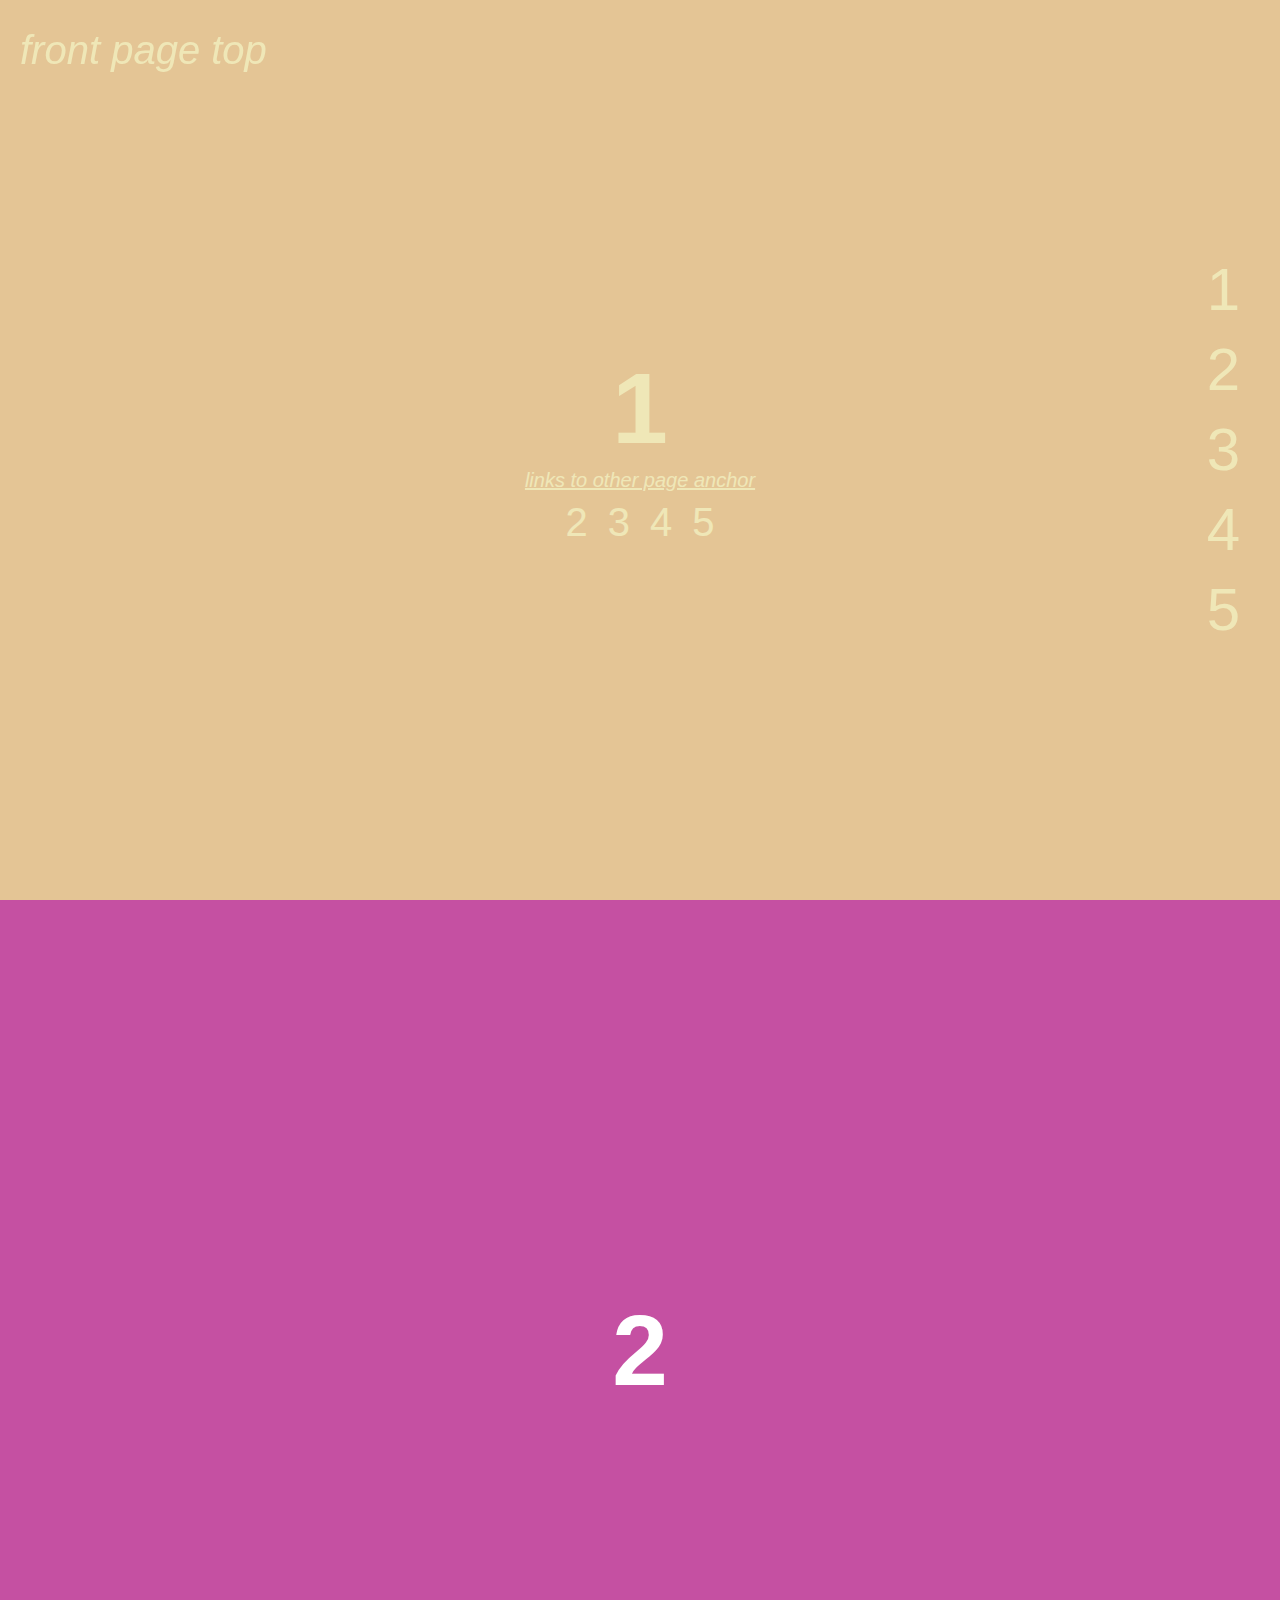
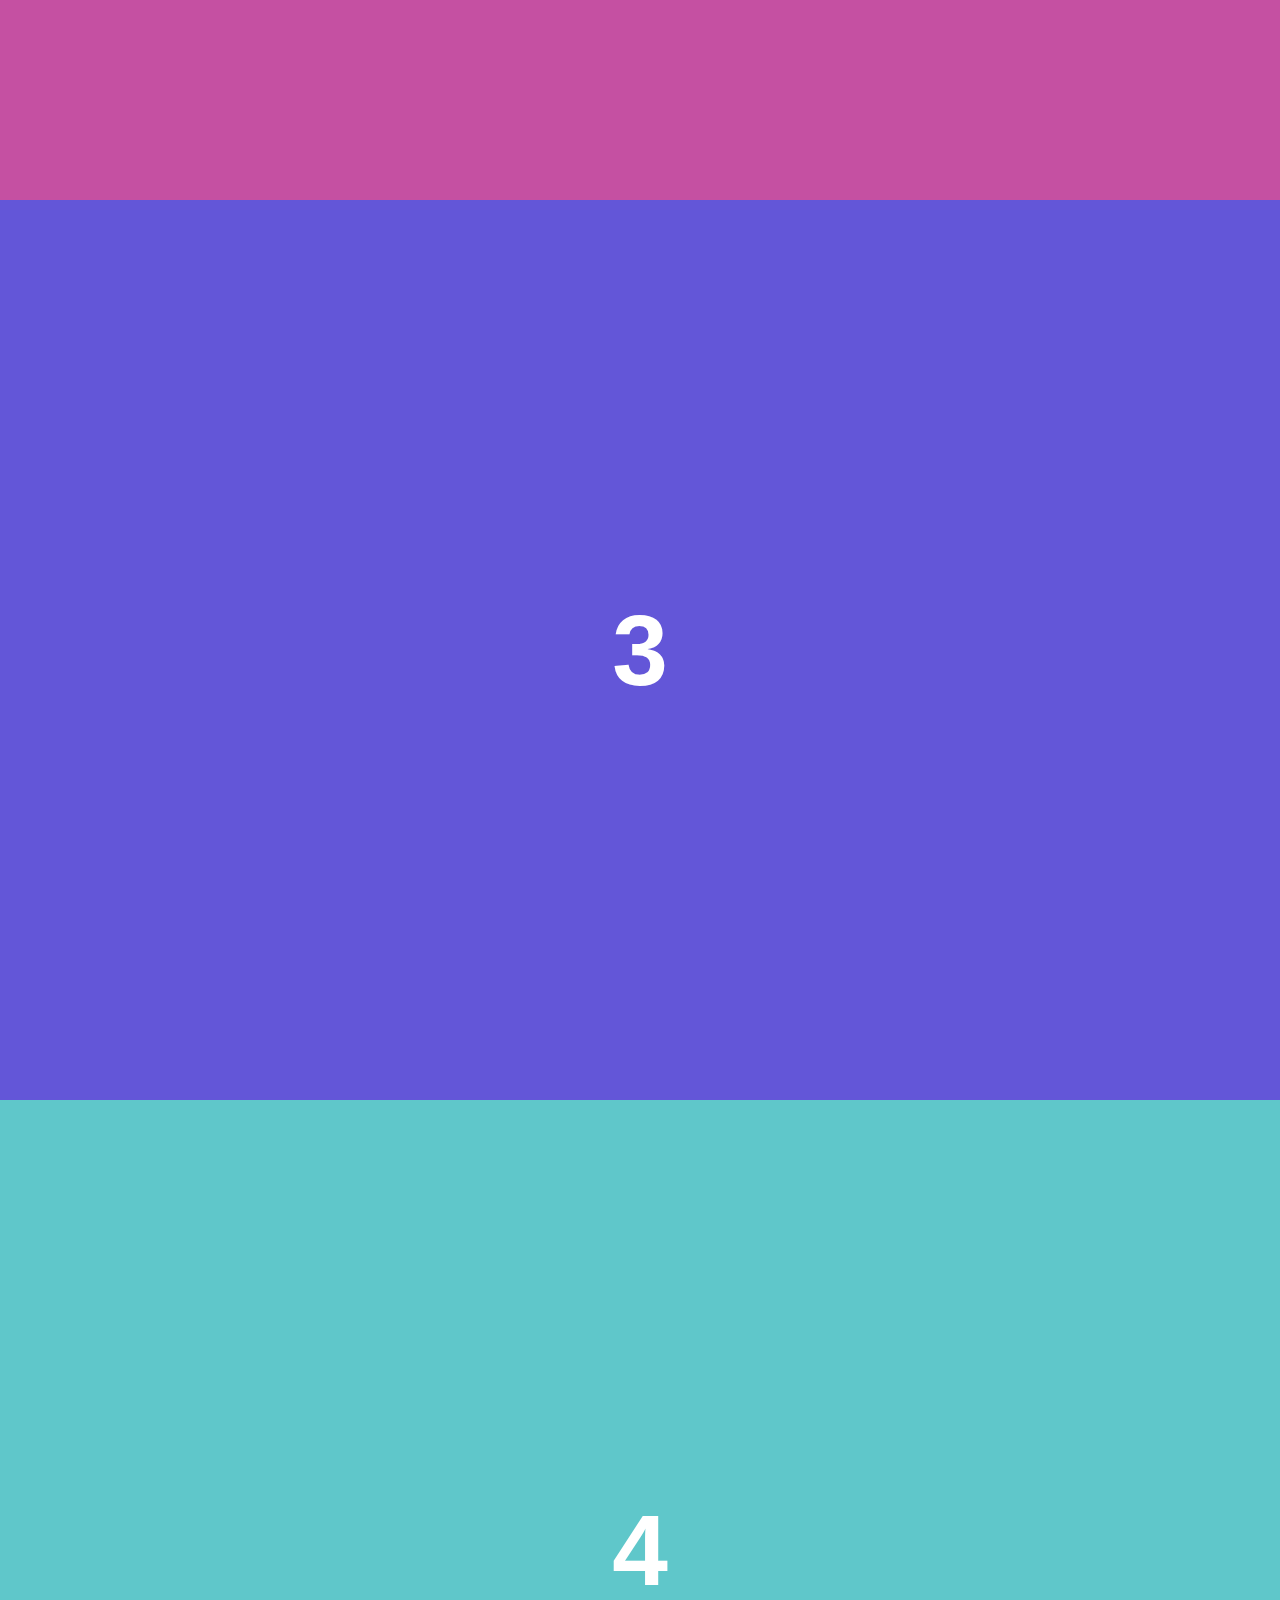
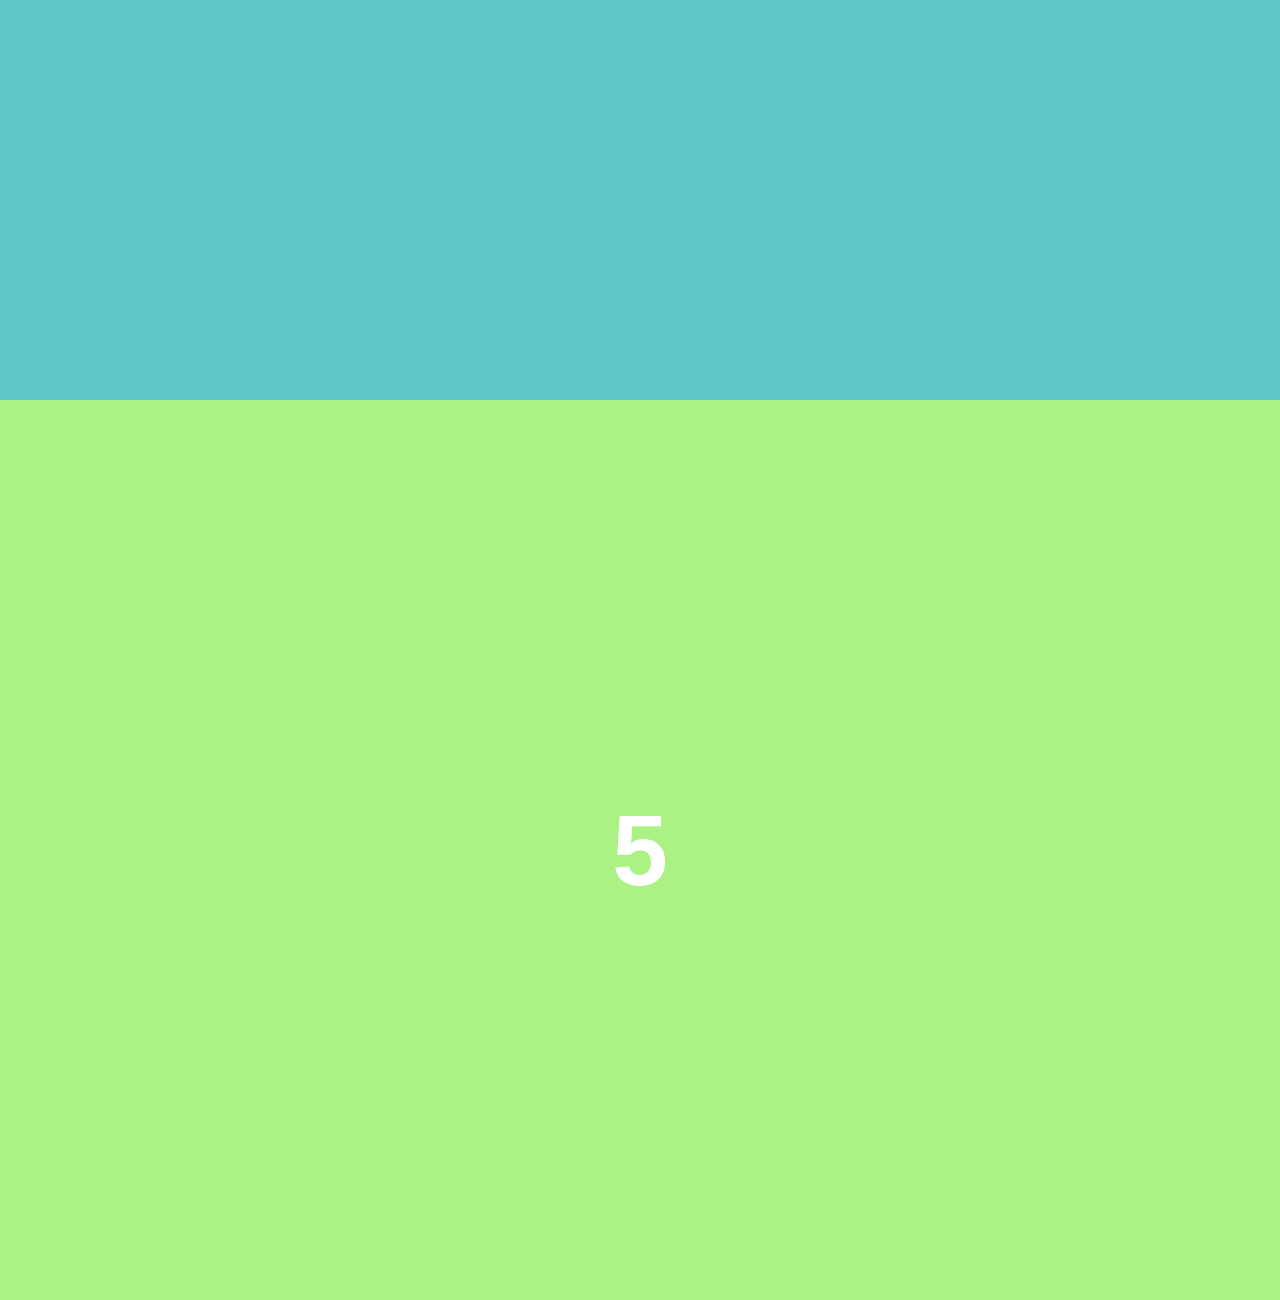
<file: docs/index.html>
<!DOCTYPE HTML>
<html>

<head>
    <!-- CSS -->
    <link rel="stylesheet" type="text/css" href="css/main.css">
</head>

<body>
    <main>
        <!-- preloader -->
        <figure id="preloader"></figure>
        <!-- on top button -->
        <a href="#one" class="on_top_button scroll_to" title="on top">^</a>
        <!-- links scroll_to -->
        <nav class="nav_bar">
            <a href="#one">1</a>
            <a href="#two">2</a>
            <a href="#three">3</a>
            <a href="#four">4</a>
            <a href="#five">5</a>
        </nav>
        <!-- scroll callback -->
        <div class="scroll_callback">done!</div>
        <!-- page position -->
        <div class="page_position"></div>
        <!-- screens -->
        <section id="one">
            <p>1</p>
            <span>links to other page anchor</span>
            <div>
                <a href="other.html#two">2</a>
                <a href="other.html#three">3</a>
                <a href="other.html#four">4</a>
                <a href="other.html#five">5</a>
            </div>
        </section>
        <section id="two">
            <p>2</p>
        </section>
        <section id="three">
            <p>3</p>
        </section>
        <section id="four">
            <p>4</p>
        </section>
        <section id="five">
            <p>5</p>
        </section>
    </main>
    <!-- JQuery -->
    <script src="https://ajax.googleapis.com/ajax/libs/jquery/3.3.1/jquery.min.js"></script>
    <!-- JS -->
    <script type="text/javascript" src="js/main.js"></script>
    <script>
        // Example "preloader" | Пример "preloader"
        preloader({
            // ID preloader block (required) | ID блока preloader (обязателен)
            preloaderId: 'preloader', // string
            delay: 600 // number; default: 600
        });
        // Example "scrollTo" | Пример "scrollTo"
        scrollTo({
            scrollDelay: 600, // number; default: 600
            otherPageStartScroll: 1000, // number; default: 1000
            anchorURL: true, // boolean; default: true
            preloader: true, // boolean; default: false
            // ID preloader block (required) if preloader: true
            // ID блока preloader (обязателен) если preloader: true
            preloaderId: 'preloader', // string;
            // callback function | callback функция
            afterScrollCallback() { //optional
                $('.scroll_callback').fadeIn('fast').delay(800).fadeOut('fast');
                console.log('position is done');
            }
        });
        // Example "pagePosition" | Пример "pagePosition"
        pagePosition({
            scrTopHeight: 0.5, // number; 0.1 <= range <= 1; default: 0.75
            scrBottomHeight: 0.5, // number; 0.1 <= range <= 1; default: 0.75
            // callback function 
            topCallback() { //optional
                $('.page_position').text('front page top');
            },
            middleCallback() { //optional
                $('.page_position').text('front page middle');
            },
            bottomCallback() { //optional
                $('.page_position').text('front page bottom');
            }
        });
    </script>
</body>

</html>
</file>
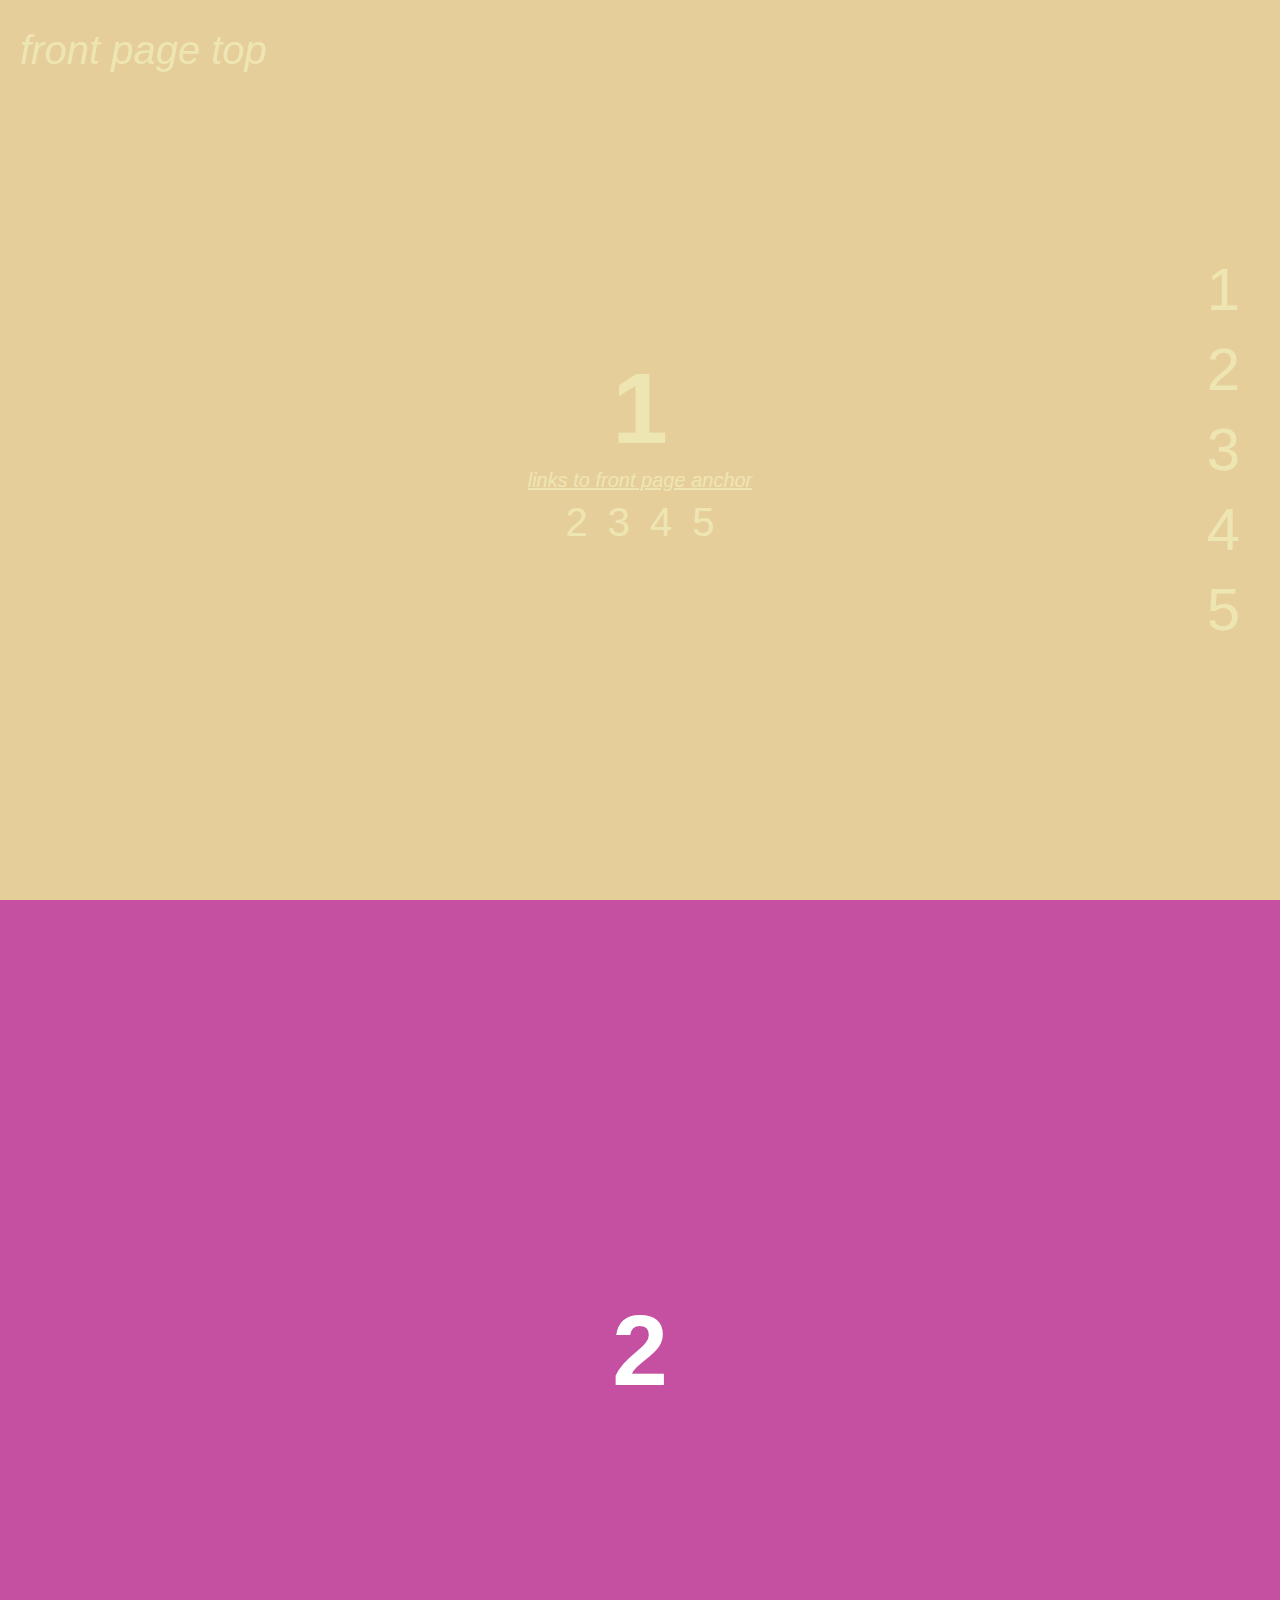
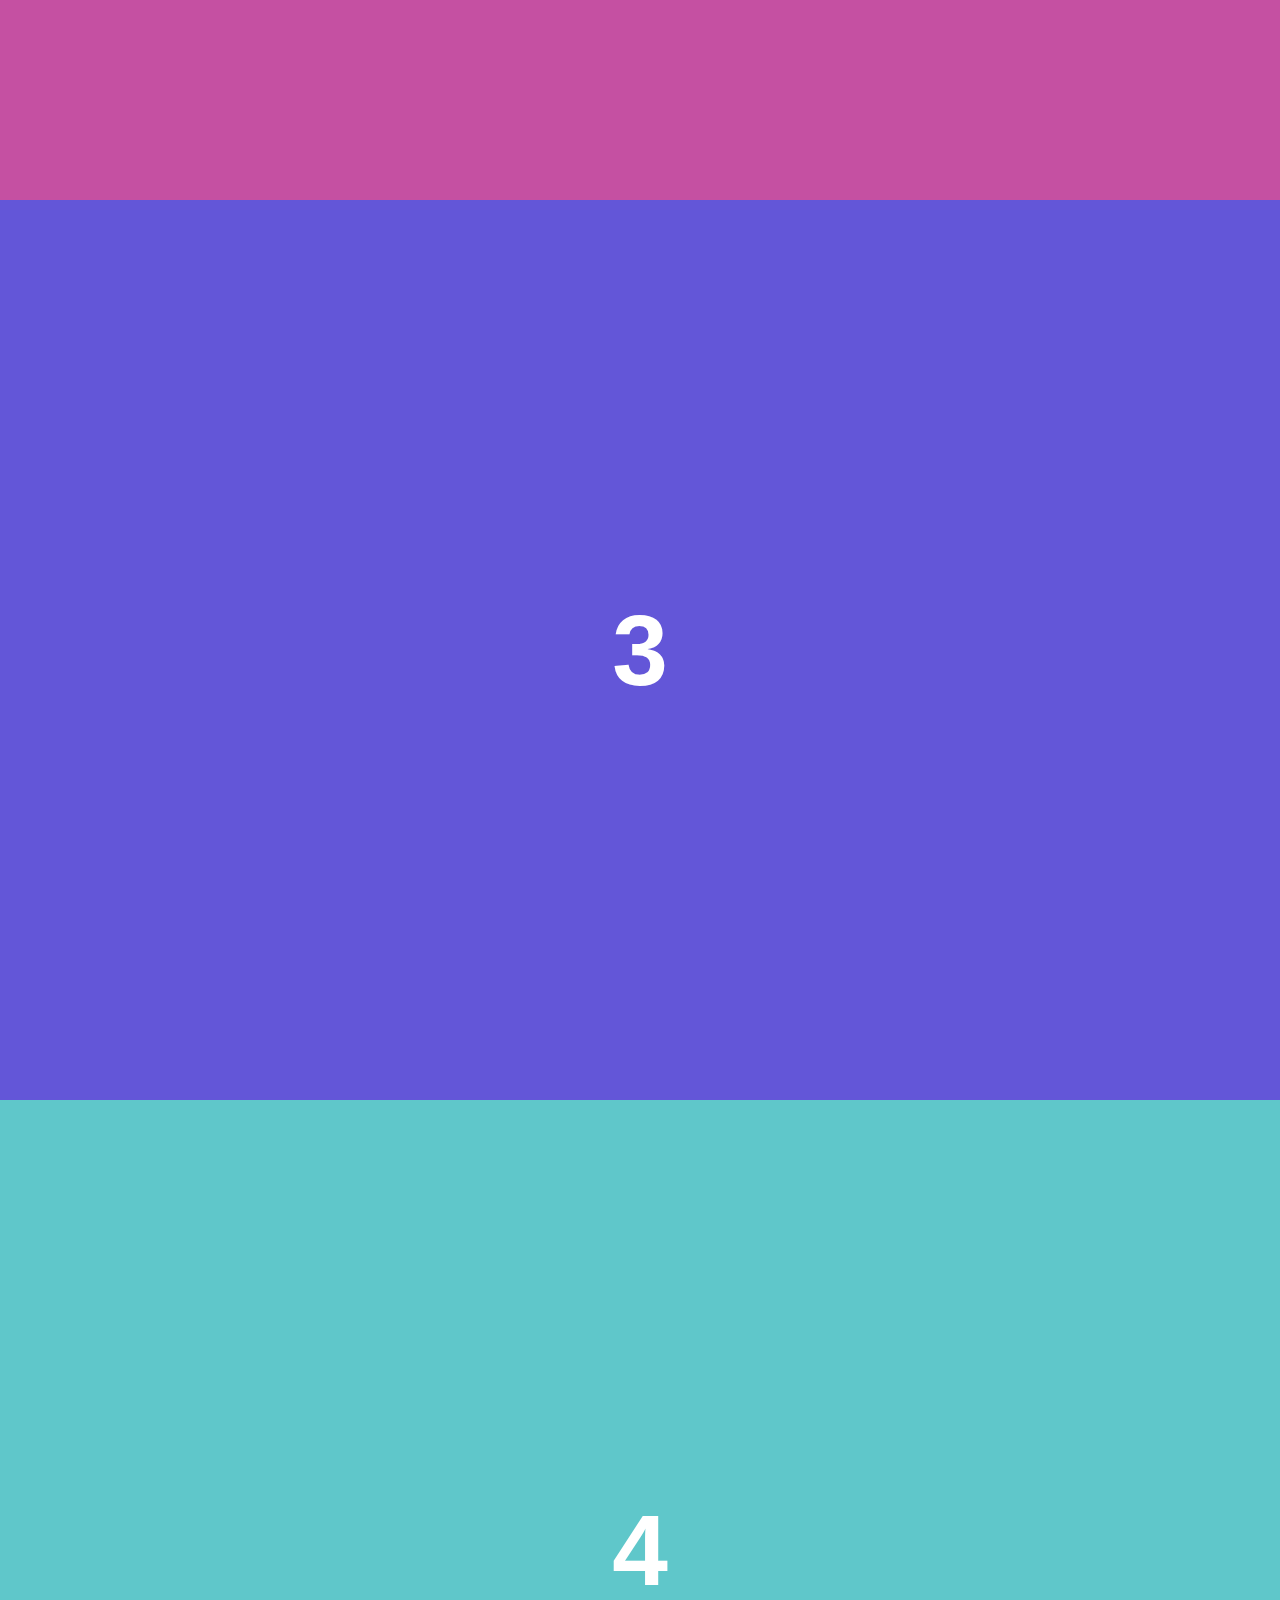
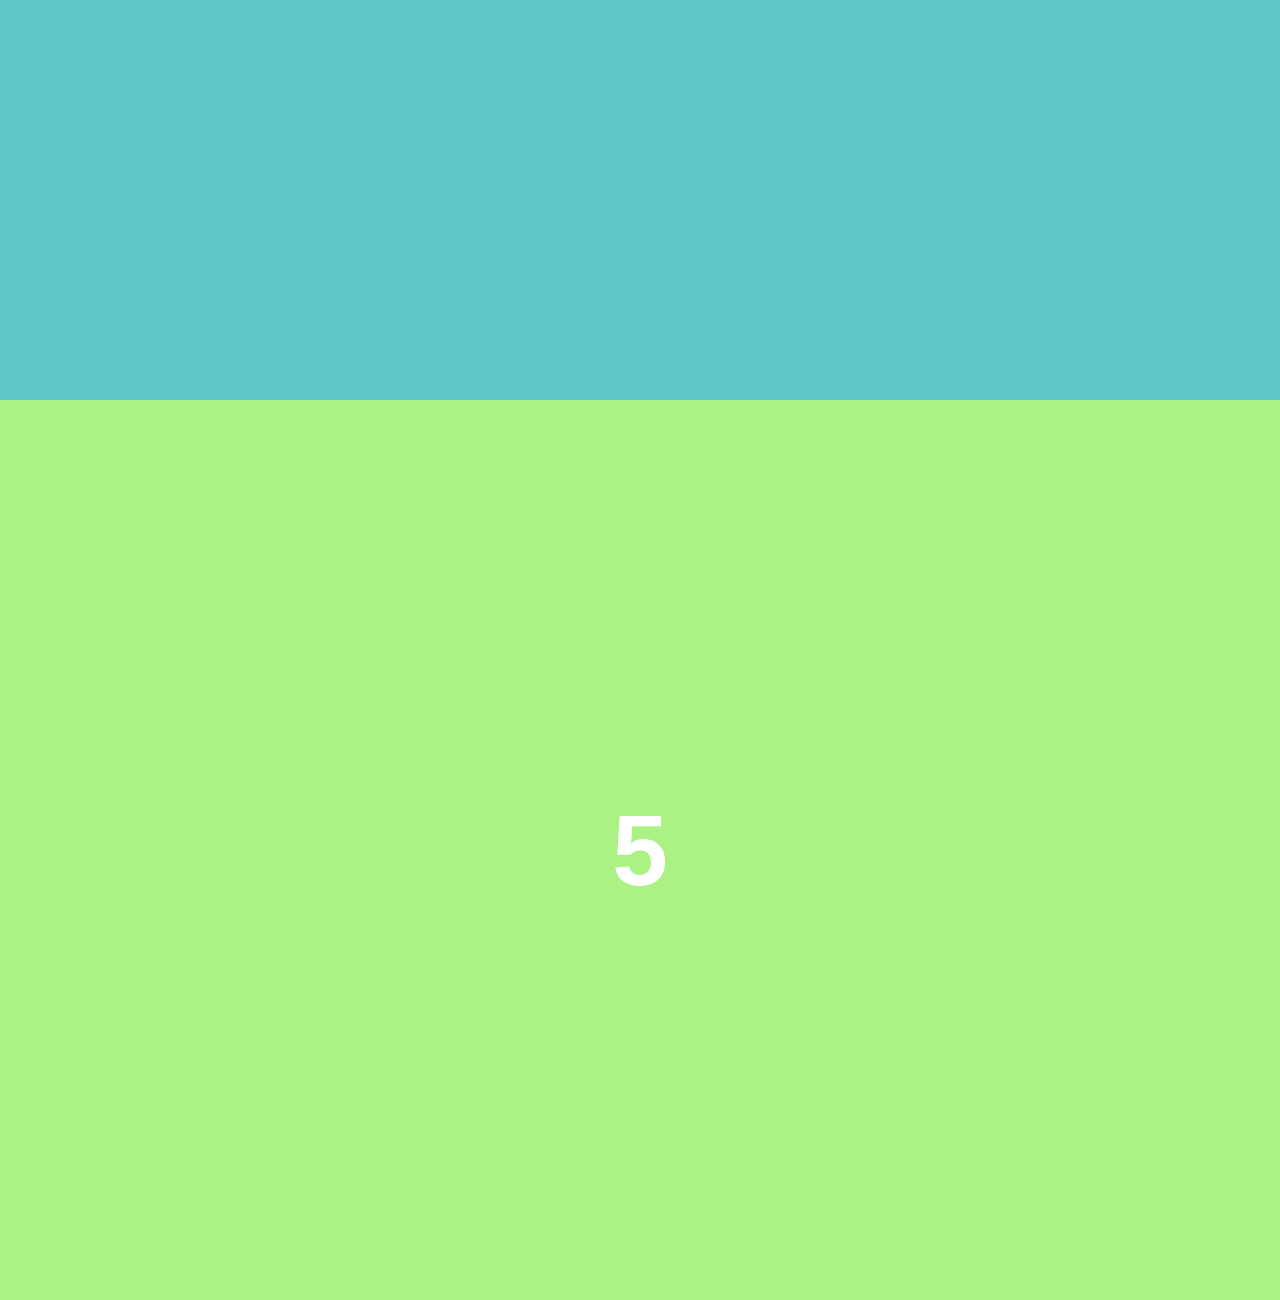
<file: docs/other.html>
<!DOCTYPE HTML>
<html>

<head>
    <!-- CSS -->
    <link rel="stylesheet" type="text/css" href="css/main.css">
</head>

<body>
    <main>
        <!-- preloader -->
        <figure id="preloader"></figure>
        <!-- on top button -->
        <a href="#one" class="on_top_button scroll_to" title="on top">^</a>
        <!-- links scroll_to -->
        <nav class="nav_bar">
            <a href="#one">1</a>
            <a href="#two">2</a>
            <a href="#three">3</a>
            <a href="#four">4</a>
            <a href="#five">5</a>
        </nav>
        <!-- scroll callback -->
        <div class="scroll_callback">done!</div>
        <!-- page position -->
        <div class="page_position"></div>
        <!-- screens -->
        <section id="one">
            <p>1</p>
            <span>links to front page anchor</span>
            <div>
                <a href="index.html#two">2</a>
                <a href="index.html#three">3</a>
                <a href="index.html#four">4</a>
                <a href="index.html#five">5</a>
            </div>
        </section>
        <section id="two">
            <p>2</p>
        </section>
        <section id="three">
            <p>3</p>
        </section>
        <section id="four">
            <p>4</p>
        </section>
        <section id="five">
            <p>5</p>
        </section>
    </main>
    <!-- JQuery -->
    <script src="https://ajax.googleapis.com/ajax/libs/jquery/3.3.1/jquery.min.js"></script>
    <!-- JS -->
    <script type="text/javascript" src="js/main.js"></script>
    <script>
        // Example "preloader" | Пример "preloader"
        preloader({
            // ID preloader block (required) | ID блока preloader (обязателен)
            preloaderId: 'preloader', // string
            delay: 600 // number; default: 600
        });
        // Example "scrollTo" | Пример "scrollTo"
            scrollTo({
                scrollDelay: 600, // number; default: 600
                otherPageStartScroll: 1200, // number; default: 1000
                anchorURL: true, // boolean; default: true
                // callback function | callback функция
                afterScrollCallback() { //optional
                    $('.scroll_callback').fadeIn('fast').delay(800).fadeOut('fast');
                    console.log('position is done');
                }
            });
            // Example "pagePosition" | Пример "pagePosition"
            pagePosition({
                scrTopHeight: 0.5, // number; 0.1 <= range <= 1; default: 0.75
                scrBottomHeight: 0.5, // number; 0.1 <= range <= 1; default: 0.75
                // callback function 
                topCallback() { //optional
                    $('.page_position').text('front page top');
                },
                middleCallback() { //optional
                    $('.page_position').text('front page middle');
                },
                bottomCallback() { //optional
                    $('.page_position').text('front page bottom');
                }
            });
    </script>
</body>

</html>
</file>
<file: docs/css/main.css>
/* reset default browser styles */
* {
    box-sizing: border-box;
}

*:focus {
    outline: none;
}

body,
main,
header,
section,
footer,
form,
label,
input,
select,
option,
button,
p,
div,
a,
ul,
li,
img,
h1,
h2,
h3,
h4,
h5,
h6,
figure {
    margin: 0;
    padding: 0;
}

input,
button {
    border: none;
}

a {
    text-decoration: none;
    color: inherit;
}

ul {
    list-style: none;
}

/* "preloader" (required)*/
#preloader {
    height: 100%;
    width: 100%;
    position: fixed;
    display: flex;
    background-color: rgb(236, 226, 167);
    z-index: 100;
}

/* All styles for example (not required) */
html {
    font-family: 'Arial', san-serif;
    font-size: 20px;
    line-height: 24px;
    font-weight: 400;
    color: #fff;
}

/* "on_top_button", nav item */
.nav_bar {
    position: fixed;
    top: 50%;
    right: 40px;
    display: flex;
    flex-direction: column;
    align-items: center;
    justify-content: center;
    transform: translateY(-50%);
}

.on_top_button {
    position: fixed;
    bottom: 20px;
    right: 40px;
    font-size: 60px;
    line-height: 60px;
    opacity: 1;
    transition: 0.5s ease;
}

.page_top .on_top_button {
    opacity: 0;
    transform: scale(0);
}
/* page position */
.page_position {
    position: fixed;
    top: 20px;
    left: 20px;
    font-size: 40px;
    line-height: 60px;
    font-style: italic;
}
/* scroll callback */
.scroll_callback {
    position: fixed;
    top: 20px;
    right: 20px;
    display: none;
    font-size: 40px;
    line-height: 60px;
    font-style: italic;
}
/* decor */
a {
    display: block;
    color: #fff;
    transition: 0.3s ease;
}

a:hover {
    color: #000;
}

nav a {
    font-size: 60px;
    line-height: 80px;
}

section {
    display: flex;
    flex-direction: column;
    align-items: center;
    justify-content: center;
    height: 100vh;
    width: 100%;
}

section div {
    display: flex;
}

section p {
    font-size: 100px;
    line-height: 120px;
    font-weight: 900;
}

section a {
    font-size: 40px;
    line-height: 60px;
}

section a:not(:last-of-type) {
    margin-right: 20px;
}

section span {
    font-style: italic;
    text-decoration: underline;
}

#one {
    background-color: rgb(190, 66, 66);
}

#two {
    background-color: rgb(197, 80, 162);
}

#three {
    background-color: rgb(99, 86, 216);
}

#four {
    background-color: rgb(95, 199, 202);
}

#five {
    background-color: rgb(171, 241, 131);
}
</file>
